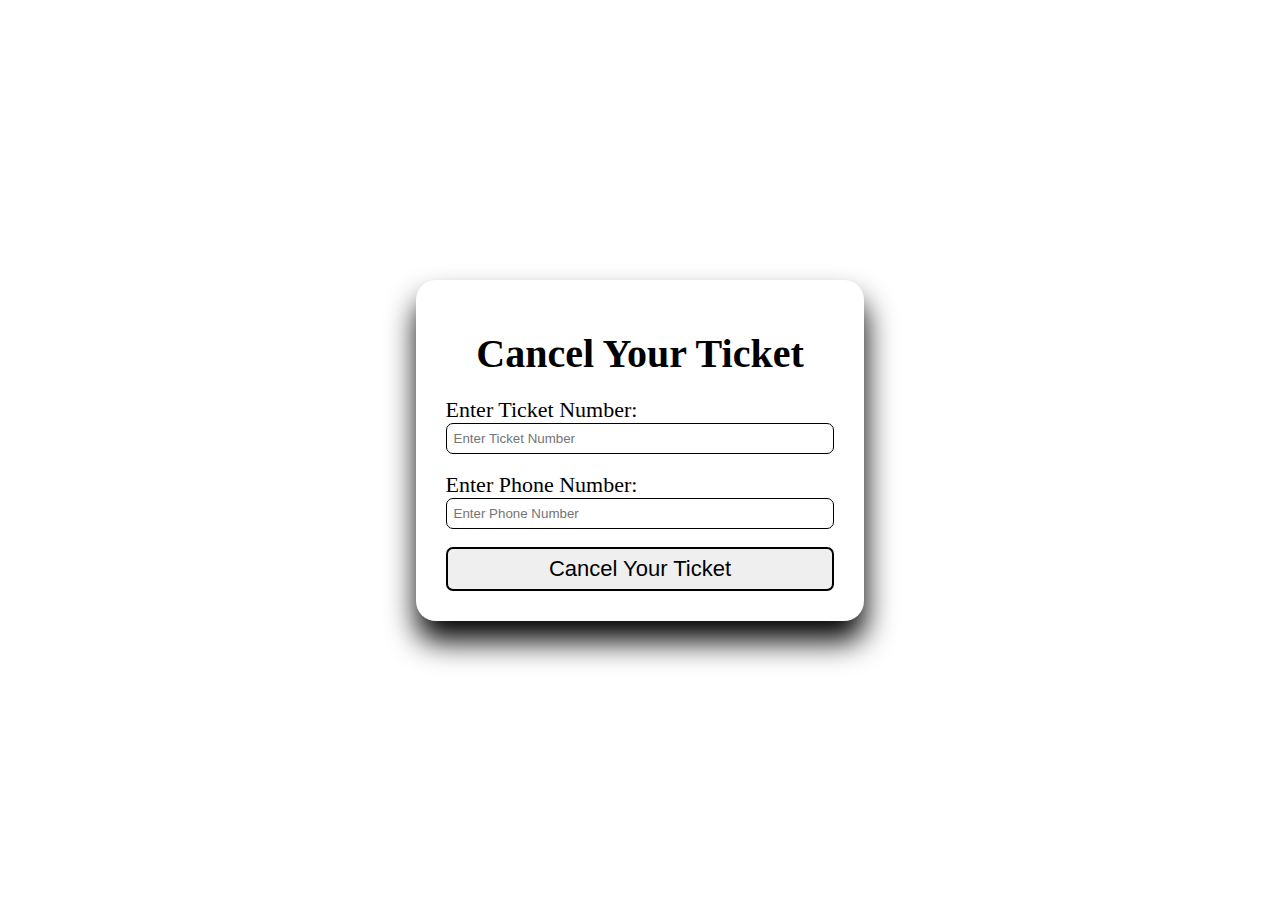
<file: cancelticket.html>
<!DOCTYPE html>
<html lang="en">
<head>
    <meta charset="UTF-8">
    <meta name="viewport" content="width=device-width, initial-scale=1.0">
    <title> Cancel Ticket</title>
    <link rel="icon" href="https://st.redbus.in/web/images/layout/rb_vertical.svg" type="image">

    <link href="https://cdn.jsdelivr.net/npm/bootstrap@5.3.2/dist/css/bootstrap.min.css" rel="stylesheet"
        integrity="sha384-T3c6CoIi6uLrA9TneNEoa7RxnatzjcDSCmG1MXxSR1GAsXEV/Dwwykc2MPK8M2HN" crossorigin="anonymous">

        <script src="https://cdn.jsdelivr.net/npm/bootstrap@5.3.2/dist/js/bootstrap.bundle.min.js" integrity="sha384-C6RzsynM9kWDrMNeT87bh95OGNyZPhcTNXj1NW7RuBCsyN/o0jlpcV8Qyq46cDfL" crossorigin="anonymous"></script>

        <link rel="stylesheet" href="loginsign.css">
</head>
<body class="container">
    <div id="ticket">
        <form action="">
            <h3>Cancel Your Ticket</h3>
            <label for="" class="name">Enter Ticket Number:</label>
            <input type="text" placeholder="Enter Ticket Number"  id="view" required><br> <br>

            <label for="" class="name">Enter Phone Number:</label>
           <input type="number" placeholder="Enter Phone Number"  id="view"required> <br><br>
           
           <button type="submit" src="home.html">Cancel Your Ticket </button>
        </form>
    </div>
</body>
</html>
</file>
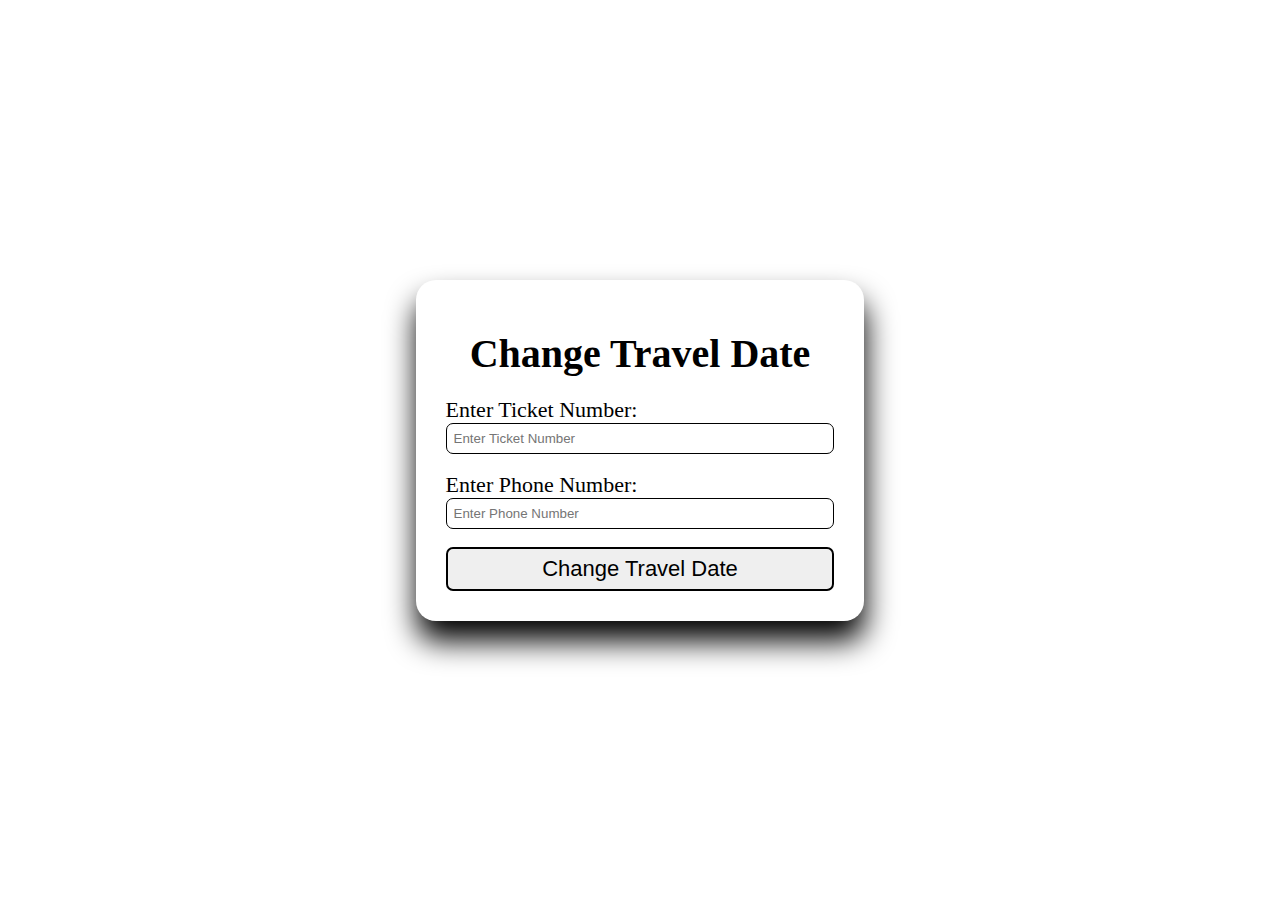
<file: changetraveldate.html>
<!DOCTYPE html>
<html lang="en">
<head>
    <meta charset="UTF-8">
    <meta name="viewport" content="width=device-width, initial-scale=1.0">
    <title>Change Travel Date</title>
    <link rel="icon" href="https://st.redbus.in/web/images/layout/rb_vertical.svg" type="image">

    <link href="https://cdn.jsdelivr.net/npm/bootstrap@5.3.2/dist/css/bootstrap.min.css" rel="stylesheet"
        integrity="sha384-T3c6CoIi6uLrA9TneNEoa7RxnatzjcDSCmG1MXxSR1GAsXEV/Dwwykc2MPK8M2HN" crossorigin="anonymous">

        <script src="https://cdn.jsdelivr.net/npm/bootstrap@5.3.2/dist/js/bootstrap.bundle.min.js" integrity="sha384-C6RzsynM9kWDrMNeT87bh95OGNyZPhcTNXj1NW7RuBCsyN/o0jlpcV8Qyq46cDfL" crossorigin="anonymous"></script>

        <link rel="stylesheet" href="loginsign.css">
</head>
<body class="container">
    <div id="ticket">
        <form action="">
            <h3>Change Travel Date</h3>
            <label for="" class="name">Enter Ticket Number:</label>
            <input type="text" placeholder="Enter Ticket Number"  id="view" required><br> <br>

            <label for="" class="name">Enter Phone Number:</label>
           <input type="number" placeholder="Enter Phone Number"  id="view"required> <br><br>
           
           <button type="submit" src="home.html">Change Travel Date</button>
        </form>
    </div>
</body>
</html>
</file>
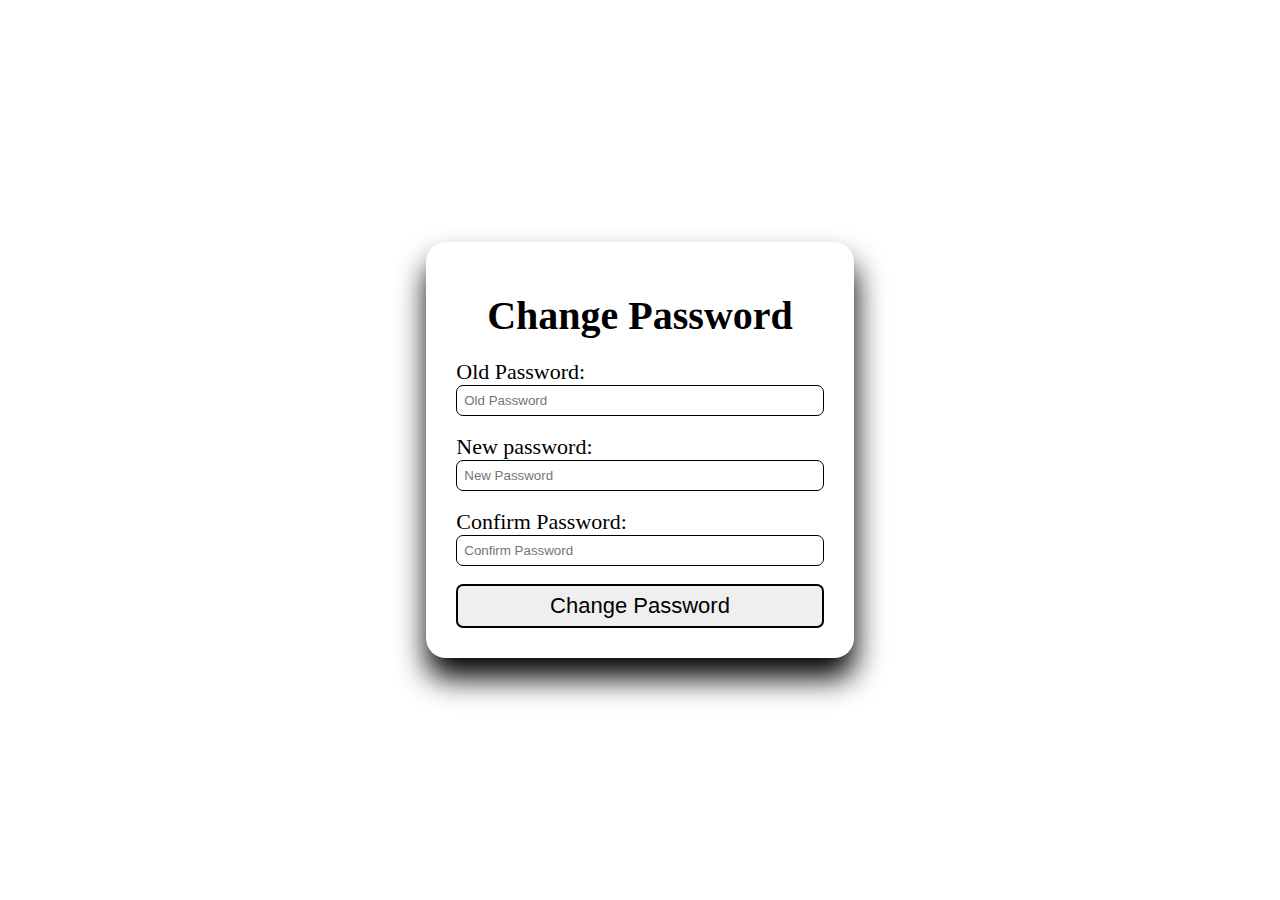
<file: forgotpassword.html>
<!DOCTYPE html>
<html lang="en">

<head>
    <meta charset="UTF-8">
    <meta name="viewport" content="width=device-width, initial-scale=1.0">
    <title>Red Bus/Change Password</title>

    <link rel="icon" href="https://st.redbus.in/web/images/layout/rb_vertical.svg" type="image">


    <link href="https://cdn.jsdelivr.net/npm/bootstrap@5.3.2/dist/css/bootstrap.min.css" rel="stylesheet"
        integrity="sha384-T3c6CoIi6uLrA9TneNEoa7RxnatzjcDSCmG1MXxSR1GAsXEV/Dwwykc2MPK8M2HN" crossorigin="anonymous">

        <link rel="stylesheet" href="loginsign.css">
</head>

<body class="container"> 
    <div id="forgot">
    <form action="">
        <h1>Change Password</h1>
        <label for="newPassword" class="name">Old Password:</label>
        <input type="password" id="newpassword" name="newPassword" placeholder="Old Password" required><br><br>

        <label for="newPassword" class="name">New password:</label>
        <input type="password" id="newpassword" placeholder="New Password" required><br><br>

        <label for="newPassword" class="name">Confirm Password:</label>
        <input type="password" id="newpassword" placeholder="Confirm Password" required><br><br>

        <button type="submit" value="Change Password">Change Password</button>
    </form>
</div>
</body>

</html>
</file>
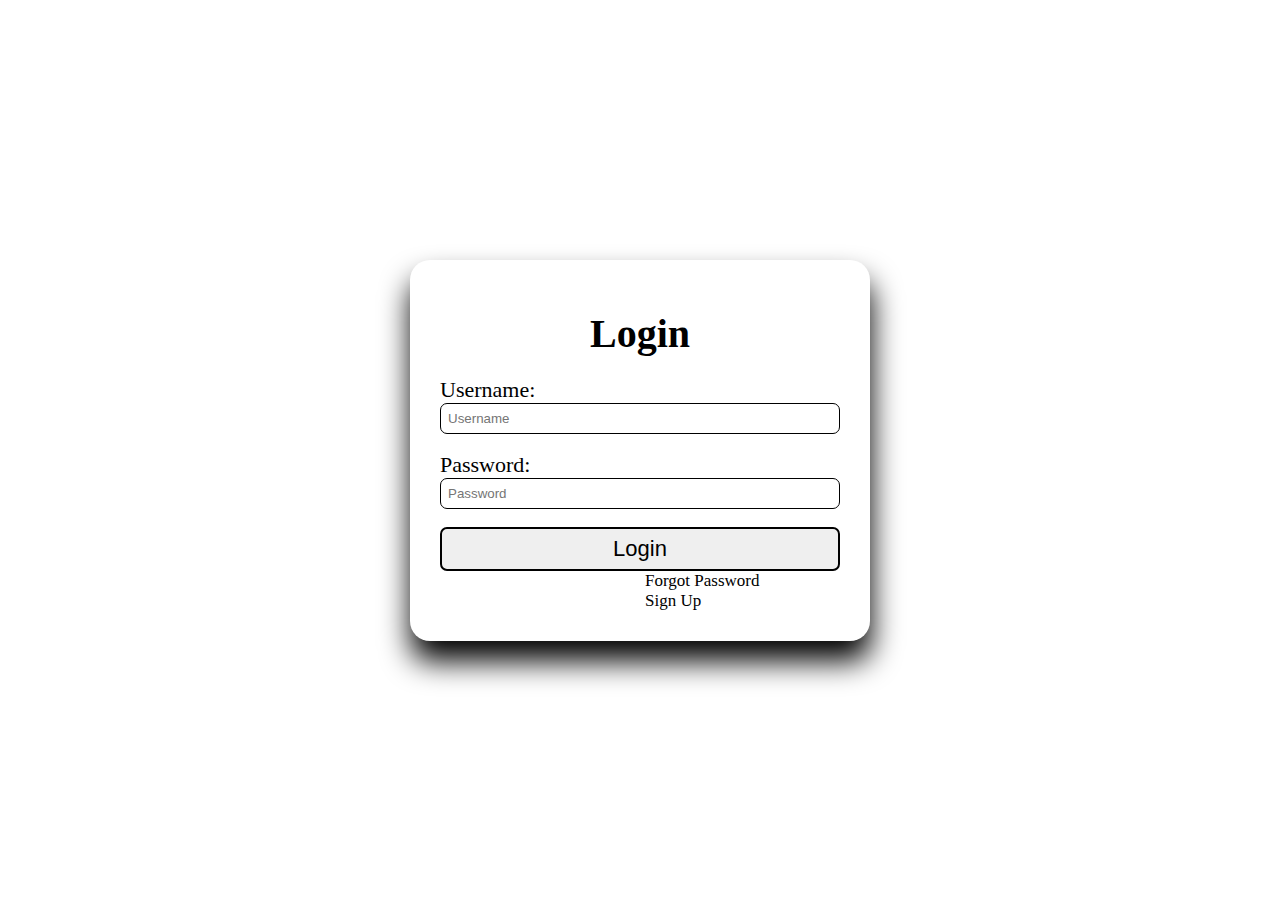
<file: login.html>
<!DOCTYPE html>
<html lang="en">
<head>
    <meta charset="UTF-8">
    <meta name="viewport" content="width=device-width, initial-scale=1.0">
    <title>Red Bus/Login</title>

    <link rel="icon" href="https://st.redbus.in/web/images/layout/rb_vertical.svg" type="image">

    <link href="https://cdn.jsdelivr.net/npm/bootstrap@5.3.2/dist/css/bootstrap.min.css" rel="stylesheet"
        integrity="sha384-T3c6CoIi6uLrA9TneNEoa7RxnatzjcDSCmG1MXxSR1GAsXEV/Dwwykc2MPK8M2HN" crossorigin="anonymous">

        <link rel="stylesheet" href="loginsign.css">
   
</head>
<style>
   
</style>
<body class="container">
    <div id="login">
        <form action="">
         
        <h3>Login</h3>

        <label for="name"class="name">Username:</label>
        <input type="text" id="name" placeholder="Username" required><br><br>

        <label for="password" class="name">Password:</label>
        <input type="password"  id="password" placeholder="Password" required><br><br>

        <button type="submit">Login</button> <br>

        <a href="forgotpassword.html" id="password1">Forgot Password</a> 
        <a href="signup.html" id="signup">Sign Up </a>
        </form>
    </div>
  

</body>
</html>
</file>
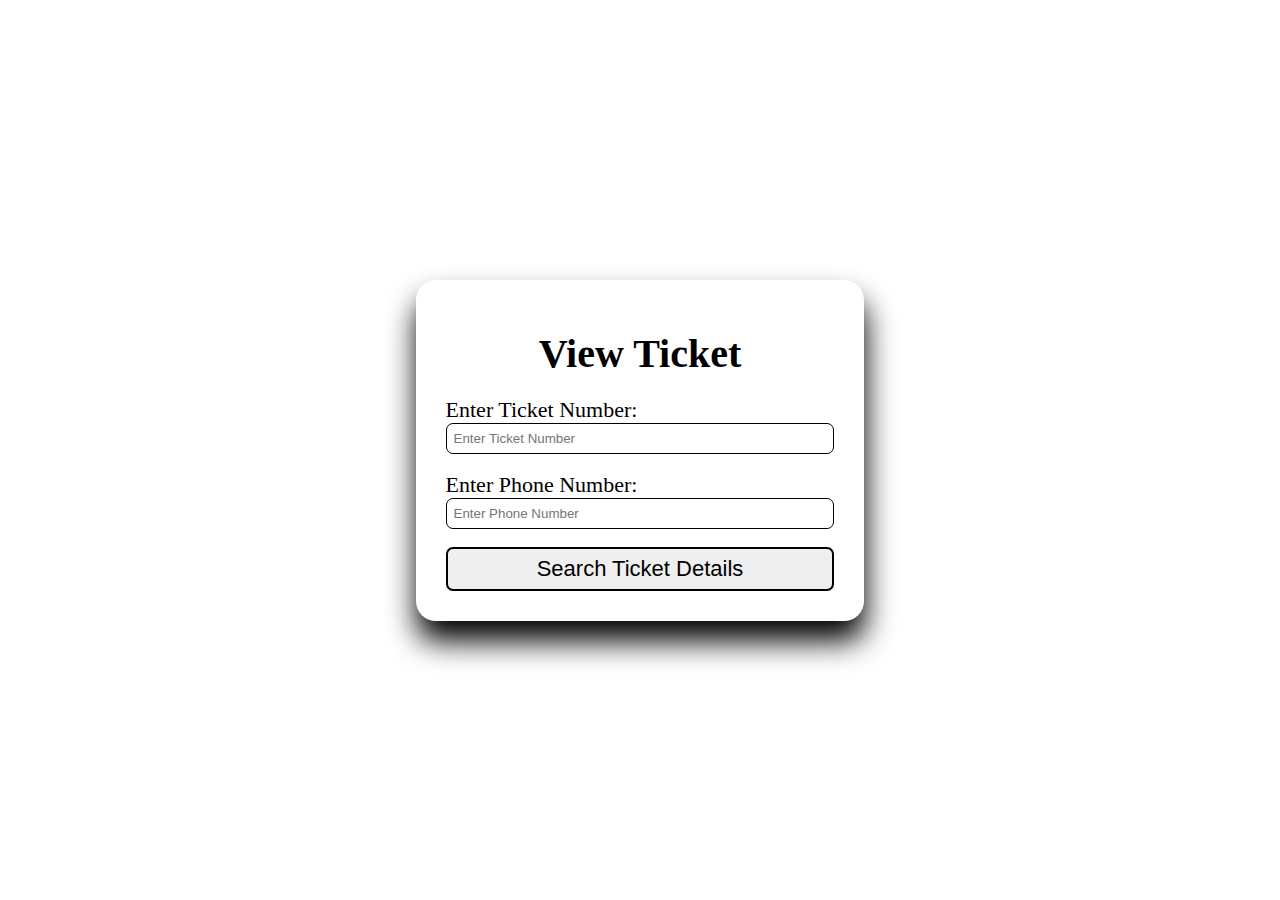
<file: showmyticket.html>
<!DOCTYPE html>
<html lang="en">
<head>
    <meta charset="UTF-8">
    <meta name="viewport" content="width=device-width, initial-scale=1.0">
    <title>Show My Ticket</title>
    <link rel="icon" href="https://st.redbus.in/web/images/layout/rb_vertical.svg" type="image">

    <link href="https://cdn.jsdelivr.net/npm/bootstrap@5.3.2/dist/css/bootstrap.min.css" rel="stylesheet"
        integrity="sha384-T3c6CoIi6uLrA9TneNEoa7RxnatzjcDSCmG1MXxSR1GAsXEV/Dwwykc2MPK8M2HN" crossorigin="anonymous">

        <script src="https://cdn.jsdelivr.net/npm/bootstrap@5.3.2/dist/js/bootstrap.bundle.min.js" integrity="sha384-C6RzsynM9kWDrMNeT87bh95OGNyZPhcTNXj1NW7RuBCsyN/o0jlpcV8Qyq46cDfL" crossorigin="anonymous"></script>

        <link rel="stylesheet" href="loginsign.css">
</head>
<body class="container">
    <div id="ticket">
        <form action="">
            <h3>View Ticket</h3>
            <label for="" class="name">Enter Ticket Number:</label>
            <input type="text" placeholder="Enter Ticket Number"  id="view" required><br> <br>

            <label for="" class="name">Enter Phone Number:</label>
           <input type="number" placeholder="Enter Phone Number"  id="view"required> <br><br>
           
           <button type="submit" src="home.html">Search Ticket Details</button>
        </form>
    </div>
</body>
</html>
</file>
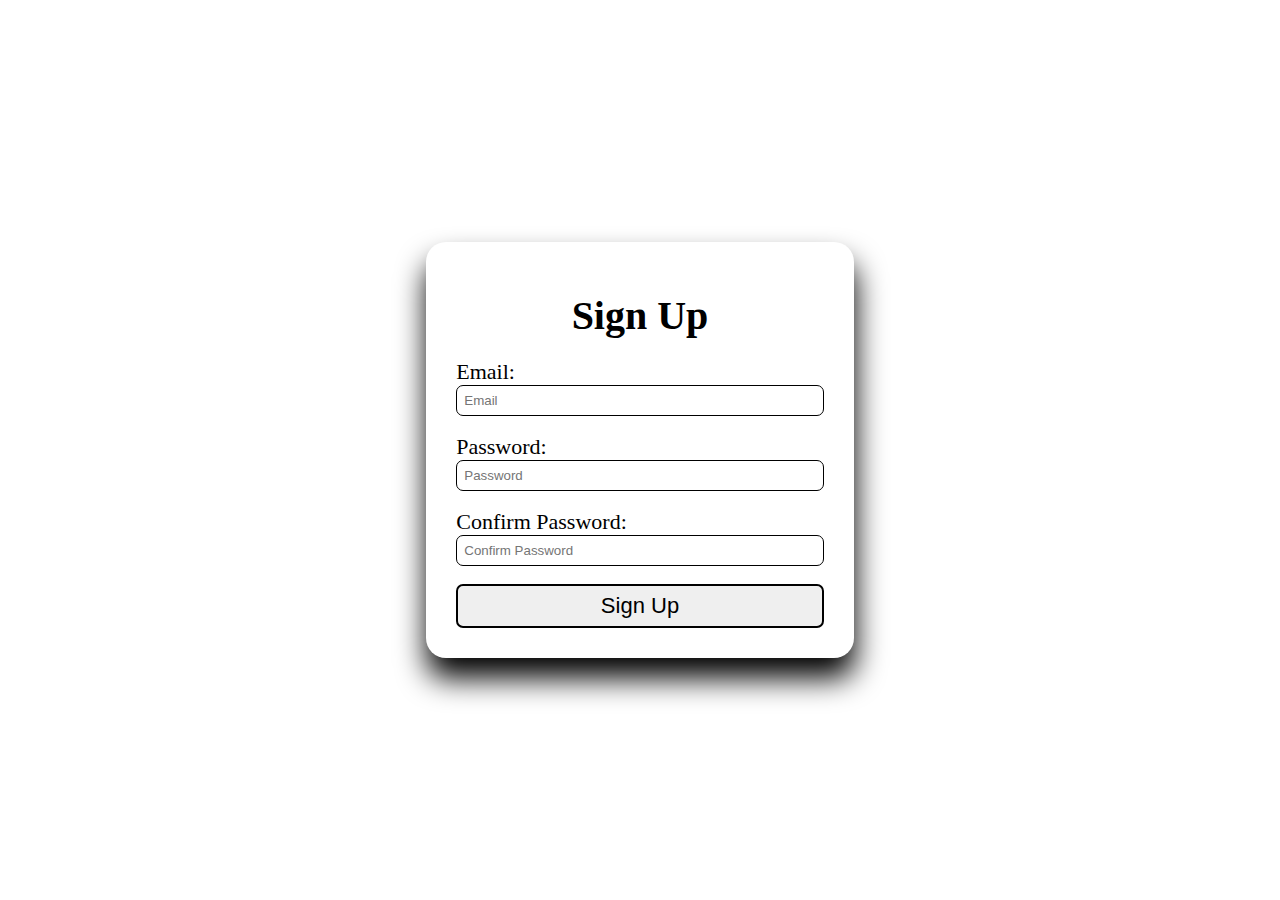
<file: signup.html>
<!DOCTYPE html>
<html lang="en">
<head>
    <meta charset="UTF-8">
    <meta name="viewport" content="width=device-width, initial-scale=1.0">
    <title>Red Bus/SingnUp</title>
    
    <link rel="icon" href="https://st.redbus.in/web/images/layout/rb_vertical.svg" type="image">

    <link href="https://cdn.jsdelivr.net/npm/bootstrap@5.3.2/dist/css/bootstrap.min.css" rel="stylesheet"
        integrity="sha384-T3c6CoIi6uLrA9TneNEoa7RxnatzjcDSCmG1MXxSR1GAsXEV/Dwwykc2MPK8M2HN" crossorigin="anonymous">

        <link rel="stylesheet" href="loginsign.css">
   
</head>
<style>
   
</style>
<body class="container">
    <div id="login">
        <form action="">
         
        <h3>Sign Up</h3>

        <label for="name"class="name">Email:</label>
        <input type="email" id="name" placeholder="Email" required><br><br>

        <label for="password" class="name">Password:</label>
        <input type="password"  id="password" placeholder="Password" required><br><br>

        <label for="newPassword" class="name">Confirm Password:</label>
        <input type="password" id="newpassword" placeholder="Confirm Password" required><br><br>

        <button type="submit">Sign Up</button> <br>


</body>
</html>
</file>
<file: loginsign.css>
body{
    display: flex;
    margin: 0;
    justify-content: center;
    align-items: center;
    height: 100vh;
    
}
#login{
    max-width: 400px;
    padding: 30px;
    border-radius: 20px;
    box-shadow: 1px 20px 30px rgb(0, 0, 1);
}

h3{
    margin: 20px;
    font-family: Cambria, Cochin, Georgia, Times, 'Times New Roman', serif;
    font-size: 40px;
    font-weight: 700;
    text-align: center;
}

#name{
    width: 100%;
    box-sizing: border-box;
    border-radius: 7px;
    border: 1px solid black;
    padding: 7px;
    
}

.name{
    font-size: 22px;
    font-weight: 500;
}

#password{
    width: 100%;
    box-sizing: border-box;
    border-radius: 7px;
    border: 1px solid black;
    padding: 7px;
}

button{
    width: 100%;
    box-sizing: border-box;
    border-radius: 7px;
    border: 2px solid black;
    padding: 7px;
    font-size: 22px;
}

#password1{
    text-decoration: none;
    margin-left: 200px;
    padding: 5PX;
    color: black;
    font-size: 17px;
}

#password1:hover{
    color: blue;
}


/* forgotpassword */

#forgot{
    max-width: 400px;
    padding: 30px;
    border-radius: 20px;
    box-shadow: 1px 20px 30px rgb(0, 0, 1);
}

#newpassword{
    width: 100%;
    box-sizing: border-box;
    border-radius: 7px;
    border: 1px solid black;
    padding: 7px;

}
h1{
    margin: 20px;
    font-family: Cambria, Cochin, Georgia, Times, 'Times New Roman', serif;
    font-size: 40px;
    font-weight: 700;
    text-align: center;
}


/* signup */

#signup{
    text-decoration: none;
    margin-left: 200px;
    padding: 5PX;
    color: black;
    font-size: 17px;
}
#signup:hover{
    color: blue;
}


/* show my ticket  /cancel ticket change travel date */


#ticket{
    max-width: 400px;
    padding: 30px;
    border-radius: 20px;
    box-shadow: 1px 20px 30px rgb(0, 0, 1);
}

#view{
    width: 100%;
    box-sizing: border-box;
    border-radius: 7px;
    border: 1px solid black;
    padding: 7px;

}
</file>
